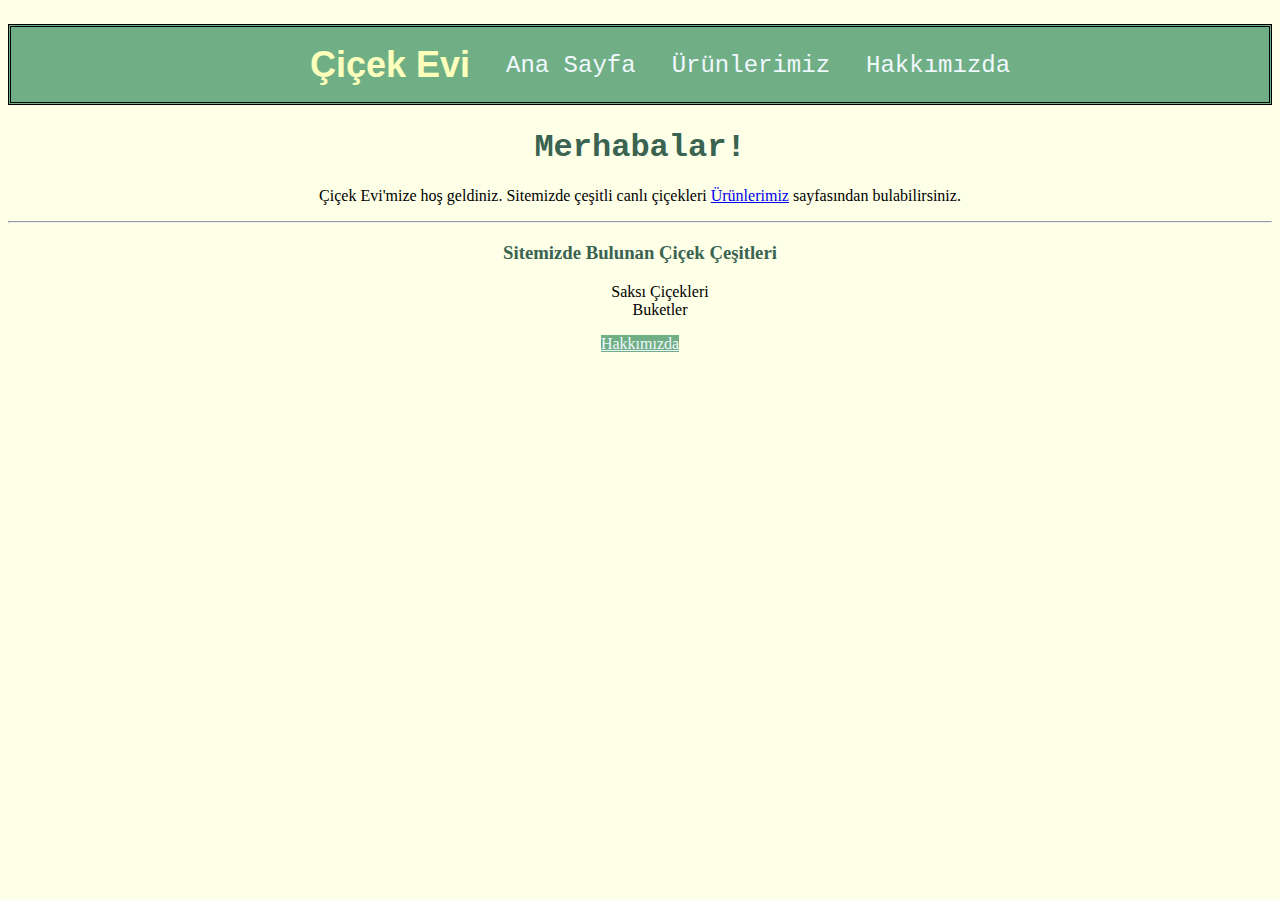
<file: index.html>
<!doctype html>
<html lang="en">
  <head>
    <!-- Required meta tags -->
    <meta charset="utf-8">
    <meta name="viewport" content="width=device-width, initial-scale=1, shrink-to-fit=no">

    <!-- Bootstrap CSS -->
    <link rel="stylesheet" href="https://cdn.jsdelivr.net/npm/bootstrap@4.5.3/dist/css/bootstrap.min.css" integrity="sha384-TX8t27EcRE3e/ihU7zmQxVncDAy5uIKz4rEkgIXeMed4M0jlfIDPvg6uqKI2xXr2" crossorigin="anonymous">
    <link rel="stylesheet" href="css/style.css">
    <title>Çiçek Evi</title>
  </head>
  <body style="background-color: #FDFFE7;">
    <!--navbar start-->
    <nav>
        <ul class="header">
            <li class="headerli"> 
                <h2>Çiçek Evi</h2>
            </li>
            &nbsp;&nbsp;&nbsp;&nbsp;&nbsp;&nbsp;
            <li class="headerli">
                <a href="index.html">Ana Sayfa</a>
            </li>
            &nbsp;&nbsp;&nbsp;&nbsp;&nbsp;&nbsp;
            <li class="headerli">
                <a href="urunlerimiz.html">Ürünlerimiz</a>
            </li>
            &nbsp;&nbsp;&nbsp;&nbsp;&nbsp;&nbsp;
            <li class="headerli">
                <a href="hakkimizda.html">Hakkımızda</a>
            </li>
        </ul>
    </nav>
    <!--navbar end-->

    <div class="jumbotron">
        <h1 class="display-4">Merhabalar!</h1>
        <p class="lead"> 
            Çiçek Evi'mize hoş geldiniz.  Sitemizde çeşitli canlı çiçekleri 
            <a href="urunlerimiz.html"> Ürünlerimiz</a> 
            sayfasından bulabilirsiniz.
        </p>
        <hr class="my-4">
        <h3 style="color:#3A6351;">Sitemizde Bulunan Çiçek Çeşitleri</h3>
        <ul class=jumbotronul>
            <li>Saksı Çiçekleri</li>
            <li>Buketler</li>
        </ul>

        <a class="btn" 
           href="hakkimizda.html" 
           role="button">
           Hakkımızda
        </a>
    </div>









    <!-- Optional JavaScript; choose one of the two! -->

    <!-- Option 1: jQuery and Bootstrap Bundle (includes Popper) -->
    <script src="https://code.jquery.com/jquery-3.5.1.slim.min.js" integrity="sha384-DfXdz2htPH0lsSSs5nCTpuj/zy4C+OGpamoFVy38MVBnE+IbbVYUew+OrCXaRkfj" crossorigin="anonymous"></script>
    <script src="https://cdn.jsdelivr.net/npm/bootstrap@4.5.3/dist/js/bootstrap.bundle.min.js" integrity="sha384-ho+j7jyWK8fNQe+A12Hb8AhRq26LrZ/JpcUGGOn+Y7RsweNrtN/tE3MoK7ZeZDyx" crossorigin="anonymous"></script>

    <!-- Option 2: jQuery, Popper.js, and Bootstrap JS
    <script src="https://code.jquery.com/jquery-3.5.1.slim.min.js" integrity="sha384-DfXdz2htPH0lsSSs5nCTpuj/zy4C+OGpamoFVy38MVBnE+IbbVYUew+OrCXaRkfj" crossorigin="anonymous"></script>
    <script src="https://cdn.jsdelivr.net/npm/popper.js@1.16.1/dist/umd/popper.min.js" integrity="sha384-9/reFTGAW83EW2RDu2S0VKaIzap3H66lZH81PoYlFhbGU+6BZp6G7niu735Sk7lN" crossorigin="anonymous"></script>
    <script src="https://cdn.jsdelivr.net/npm/bootstrap@4.5.3/dist/js/bootstrap.min.js" integrity="sha384-w1Q4orYjBQndcko6MimVbzY0tgp4pWB4lZ7lr30WKz0vr/aWKhXdBNmNb5D92v7s" crossorigin="anonymous"></script>
    -->
  </body>
</html>
</file>
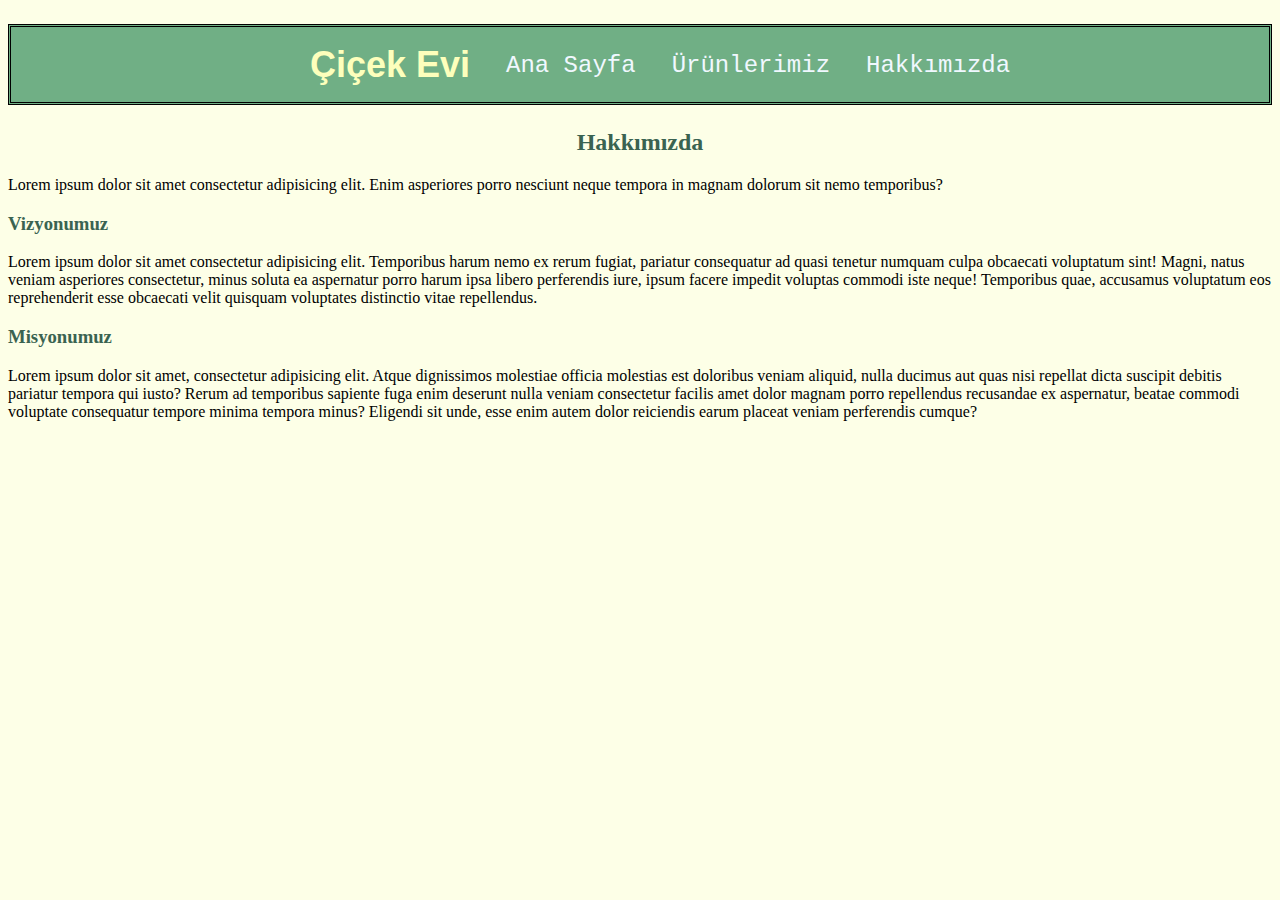
<file: hakkimizda.html>
<!doctype html>
<html lang="en">
  <head>
    <!-- Required meta tags -->
    <meta charset="utf-8">
    <meta name="viewport" content="width=device-width, initial-scale=1, shrink-to-fit=no">

    <!-- Bootstrap CSS -->
    <link rel="stylesheet" href="https://cdn.jsdelivr.net/npm/bootstrap@4.5.3/dist/css/bootstrap.min.css" integrity="sha384-TX8t27EcRE3e/ihU7zmQxVncDAy5uIKz4rEkgIXeMed4M0jlfIDPvg6uqKI2xXr2" crossorigin="anonymous">
    <link rel="stylesheet" href="css/style.css">
    <title>Hakkımızda</title>
  </head>
  <body style="background-color: #FDFFE7;">
    <!--navbar start-->
    <nav>
        <ul class="header">
            <li class="headerli"> 
                <h2>Çiçek Evi</h2>
            </li>
            &nbsp;&nbsp;&nbsp;&nbsp;&nbsp;&nbsp;
            <li class="headerli">
                <a href="index.html">Ana Sayfa</a>
            </li>
            &nbsp;&nbsp;&nbsp;&nbsp;&nbsp;&nbsp;
            <li class="headerli">
                <a href="urunlerimiz.html">Ürünlerimiz</a>
            </li>
            &nbsp;&nbsp;&nbsp;&nbsp;&nbsp;&nbsp;
            <li class="headerli">
                <a href="hakkimizda.html">Hakkımızda</a>
            </li>
        </ul>
    </nav>
    <!--navbar end-->
    <div class="cardh">
        <div class="card-body">
            <h2 style="color:#3A6351; text-align: center;">Hakkımızda</h2>
            <p>Lorem ipsum dolor sit amet consectetur adipisicing elit. Enim asperiores porro nesciunt neque tempora in magnam dolorum sit nemo temporibus?</p>
            <p>
            <h3 style="color:#3A6351">Vizyonumuz</h3>
            Lorem ipsum dolor sit amet consectetur adipisicing elit. Temporibus harum nemo ex rerum fugiat, pariatur consequatur ad quasi tenetur numquam culpa obcaecati voluptatum sint! Magni, natus veniam asperiores consectetur, minus soluta ea aspernatur porro harum ipsa libero perferendis iure, ipsum facere impedit voluptas commodi iste neque! Temporibus quae, accusamus voluptatum eos reprehenderit esse obcaecati velit quisquam voluptates distinctio vitae repellendus.
            </p>
            <p>
            <h3 style="color:#3A6351">Misyonumuz</h3>
            Lorem ipsum dolor sit amet, consectetur adipisicing elit. Atque dignissimos molestiae officia molestias est doloribus veniam aliquid, nulla ducimus aut quas nisi repellat dicta suscipit debitis pariatur tempora qui iusto? Rerum ad temporibus sapiente fuga enim deserunt nulla veniam consectetur facilis amet dolor magnam porro repellendus recusandae ex aspernatur, beatae commodi voluptate consequatur tempore minima tempora minus? Eligendi sit unde, esse enim autem dolor reiciendis earum placeat veniam perferendis cumque?
            </p>
        </div>
      </div>

   
    <!-- Optional JavaScript; choose one of the two! -->

    <!-- Option 1: jQuery and Bootstrap Bundle (includes Popper) -->
    <script src="https://code.jquery.com/jquery-3.5.1.slim.min.js" integrity="sha384-DfXdz2htPH0lsSSs5nCTpuj/zy4C+OGpamoFVy38MVBnE+IbbVYUew+OrCXaRkfj" crossorigin="anonymous"></script>
    <script src="https://cdn.jsdelivr.net/npm/bootstrap@4.5.3/dist/js/bootstrap.bundle.min.js" integrity="sha384-ho+j7jyWK8fNQe+A12Hb8AhRq26LrZ/JpcUGGOn+Y7RsweNrtN/tE3MoK7ZeZDyx" crossorigin="anonymous"></script>

    <!-- Option 2: jQuery, Popper.js, and Bootstrap JS
    <script src="https://code.jquery.com/jquery-3.5.1.slim.min.js" integrity="sha384-DfXdz2htPH0lsSSs5nCTpuj/zy4C+OGpamoFVy38MVBnE+IbbVYUew+OrCXaRkfj" crossorigin="anonymous"></script>
    <script src="https://cdn.jsdelivr.net/npm/popper.js@1.16.1/dist/umd/popper.min.js" integrity="sha384-9/reFTGAW83EW2RDu2S0VKaIzap3H66lZH81PoYlFhbGU+6BZp6G7niu735Sk7lN" crossorigin="anonymous"></script>
    <script src="https://cdn.jsdelivr.net/npm/bootstrap@4.5.3/dist/js/bootstrap.min.js" integrity="sha384-w1Q4orYjBQndcko6MimVbzY0tgp4pWB4lZ7lr30WKz0vr/aWKhXdBNmNb5D92v7s" crossorigin="anonymous"></script>
    -->
  </body>
</html>
</file>
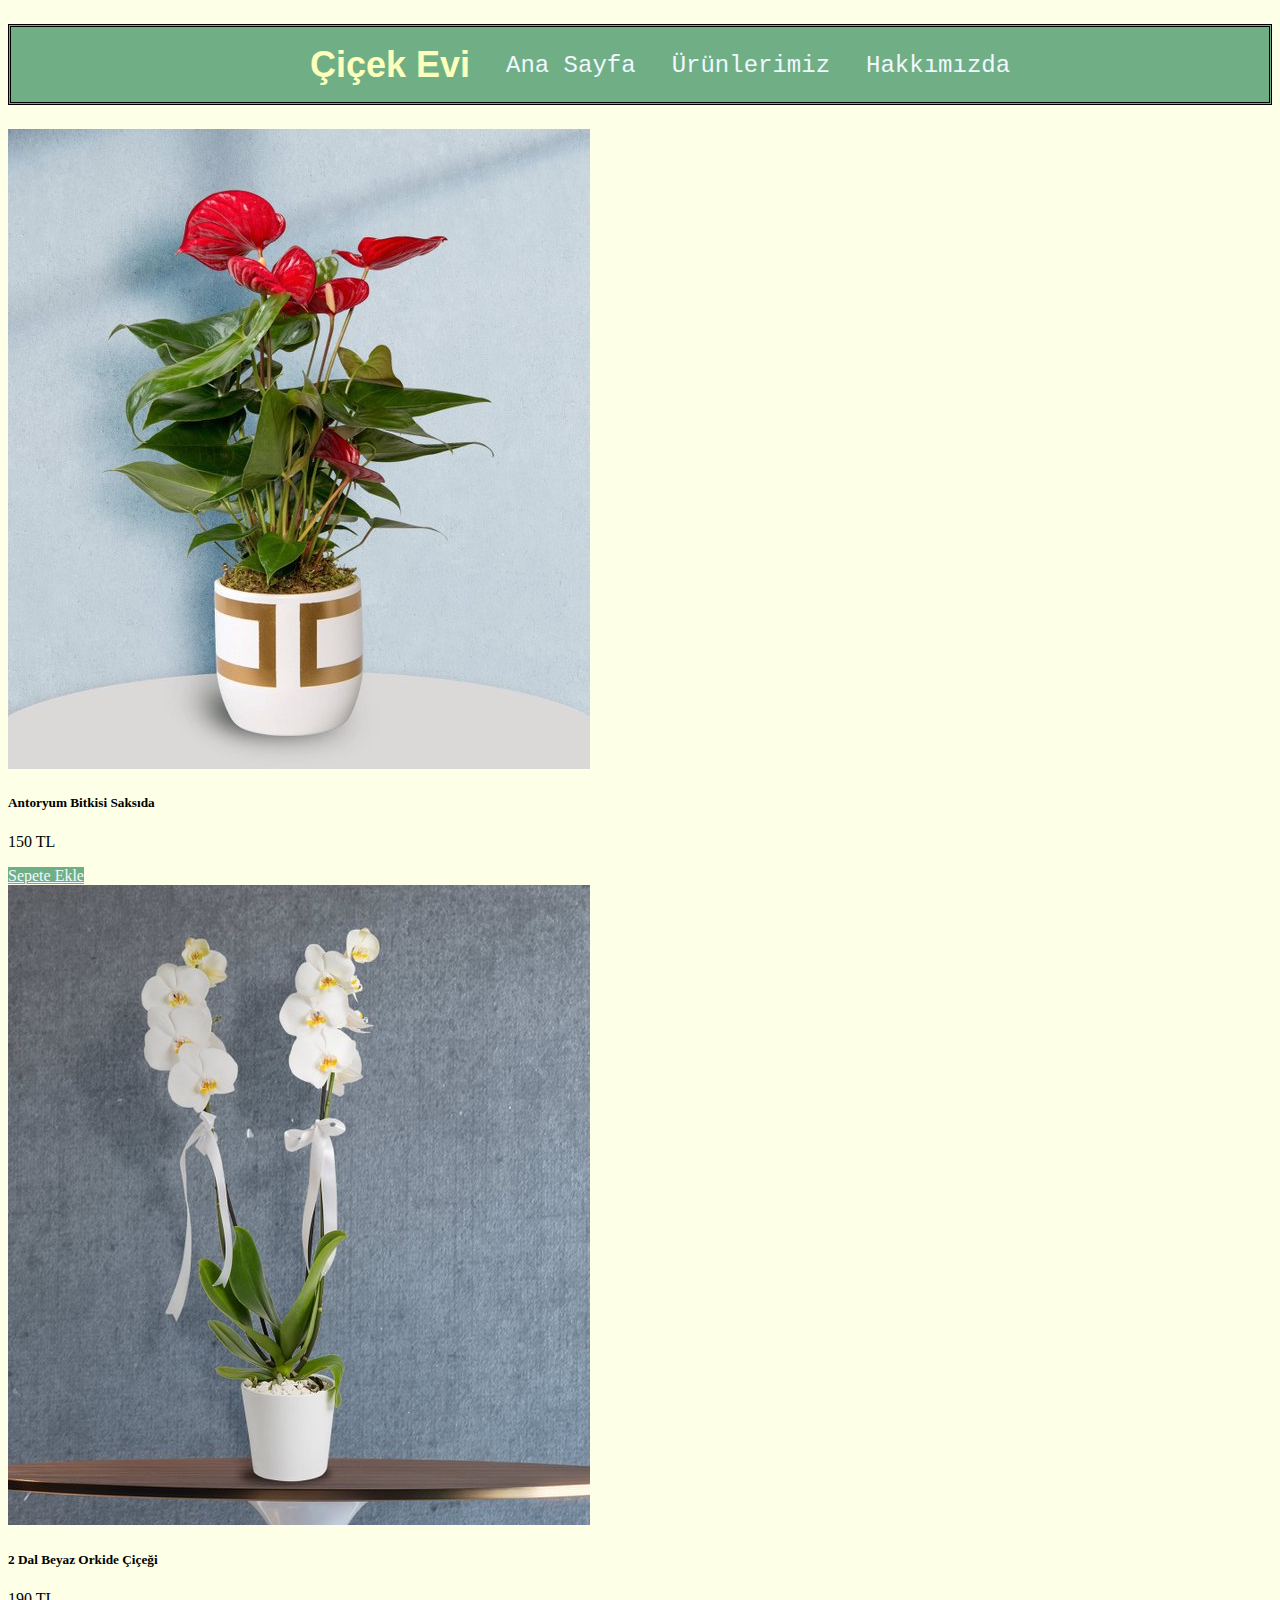
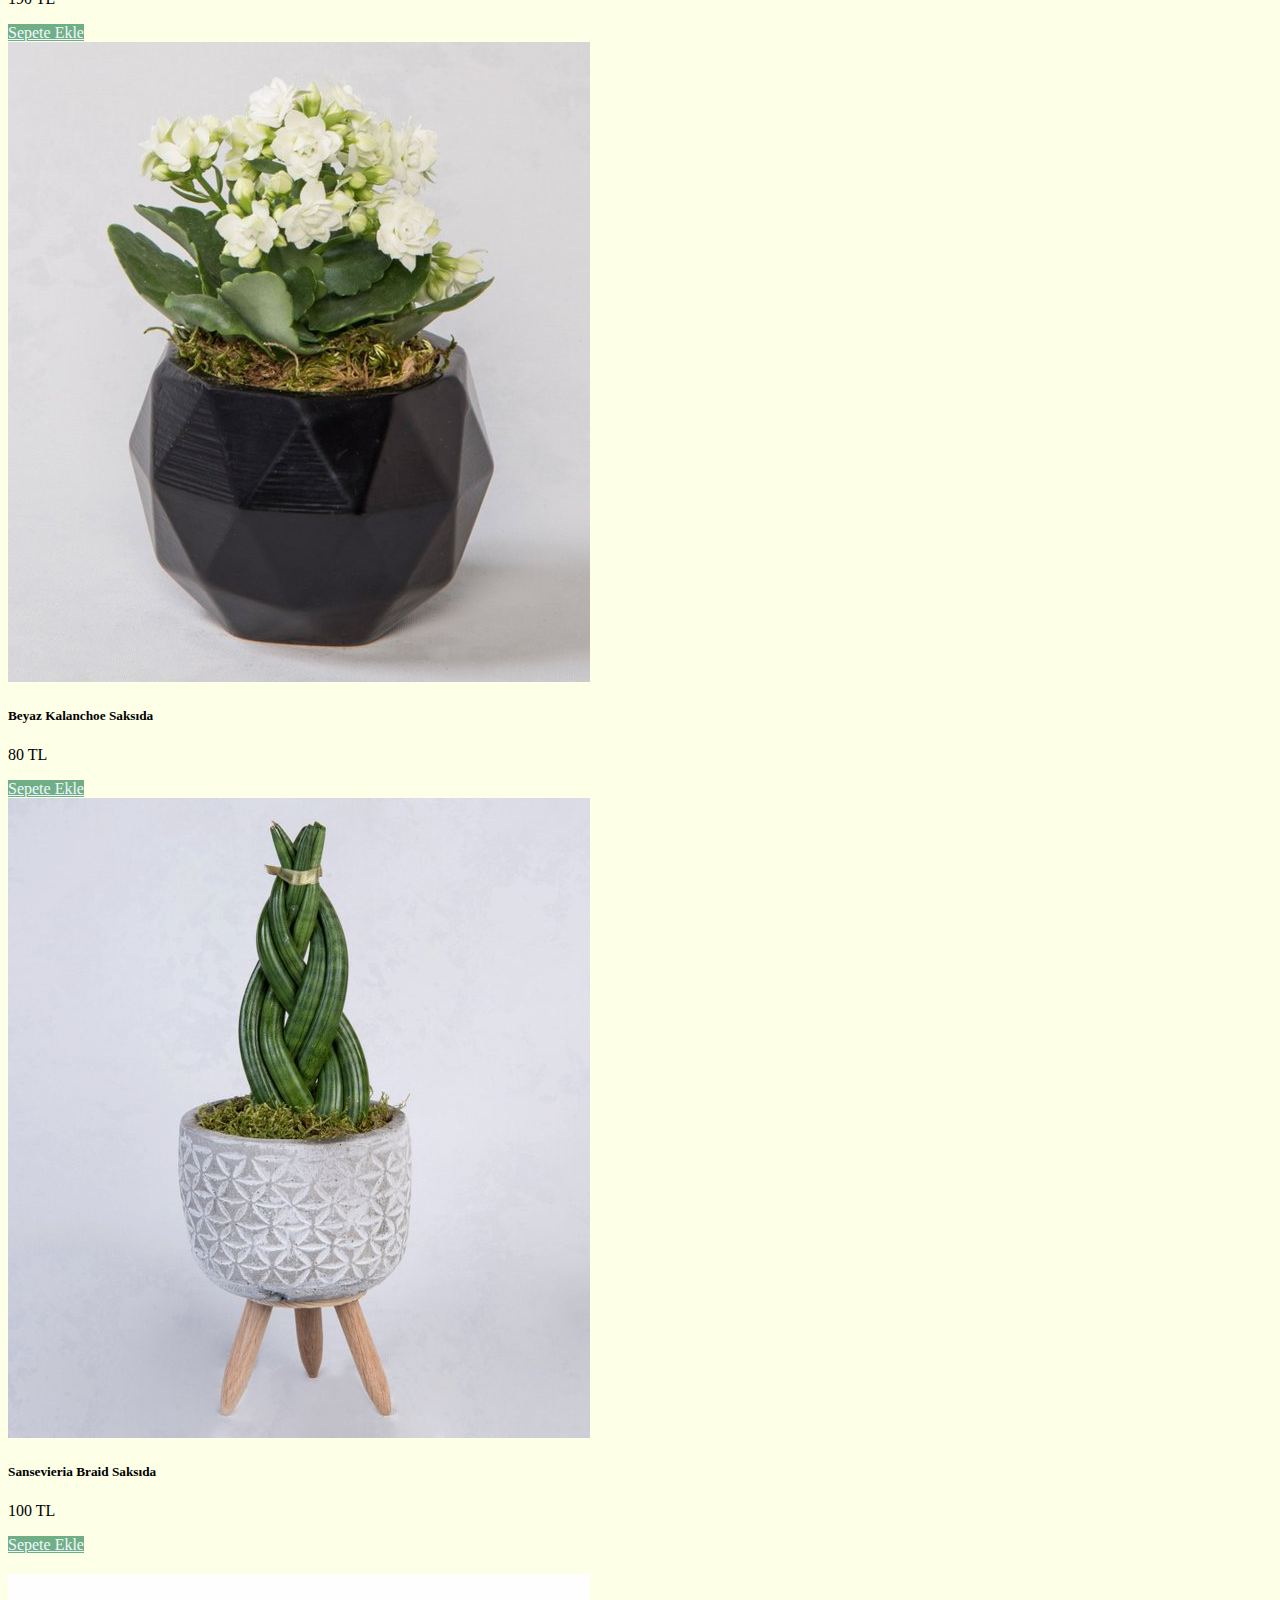
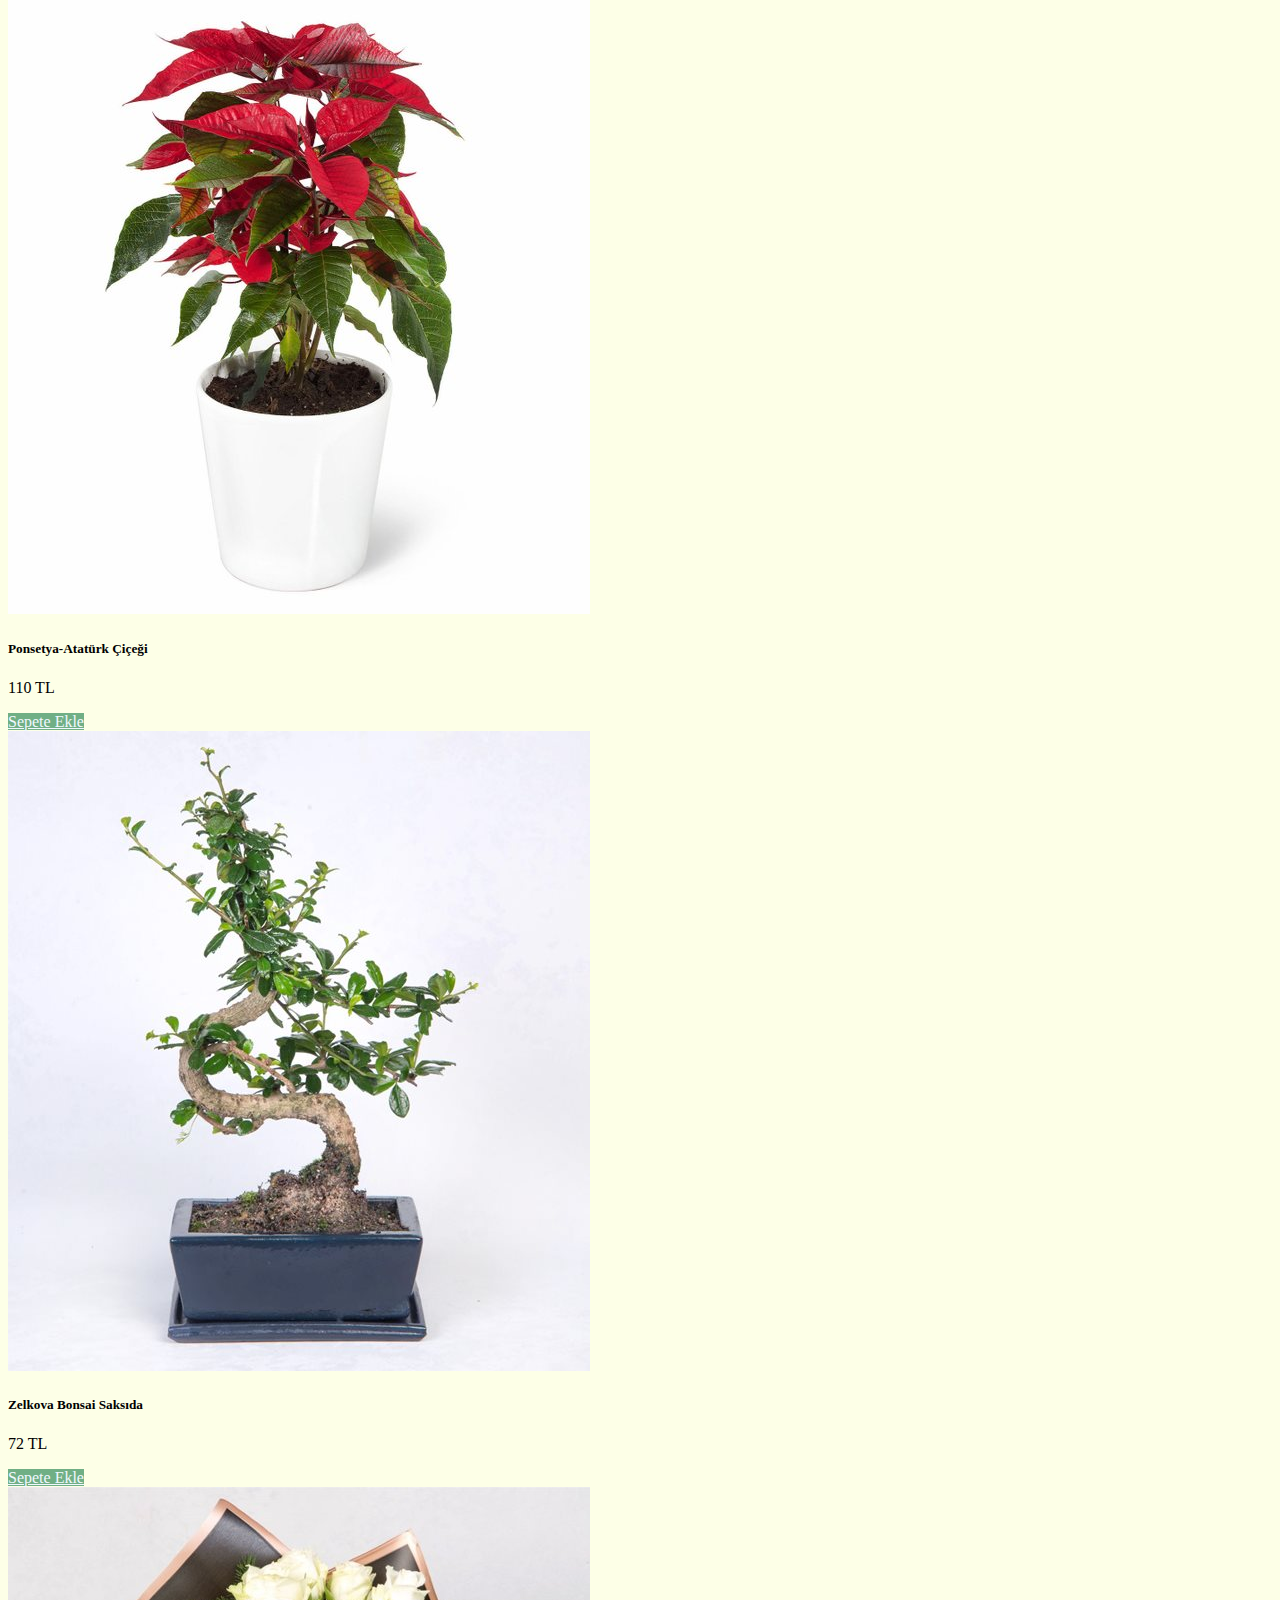
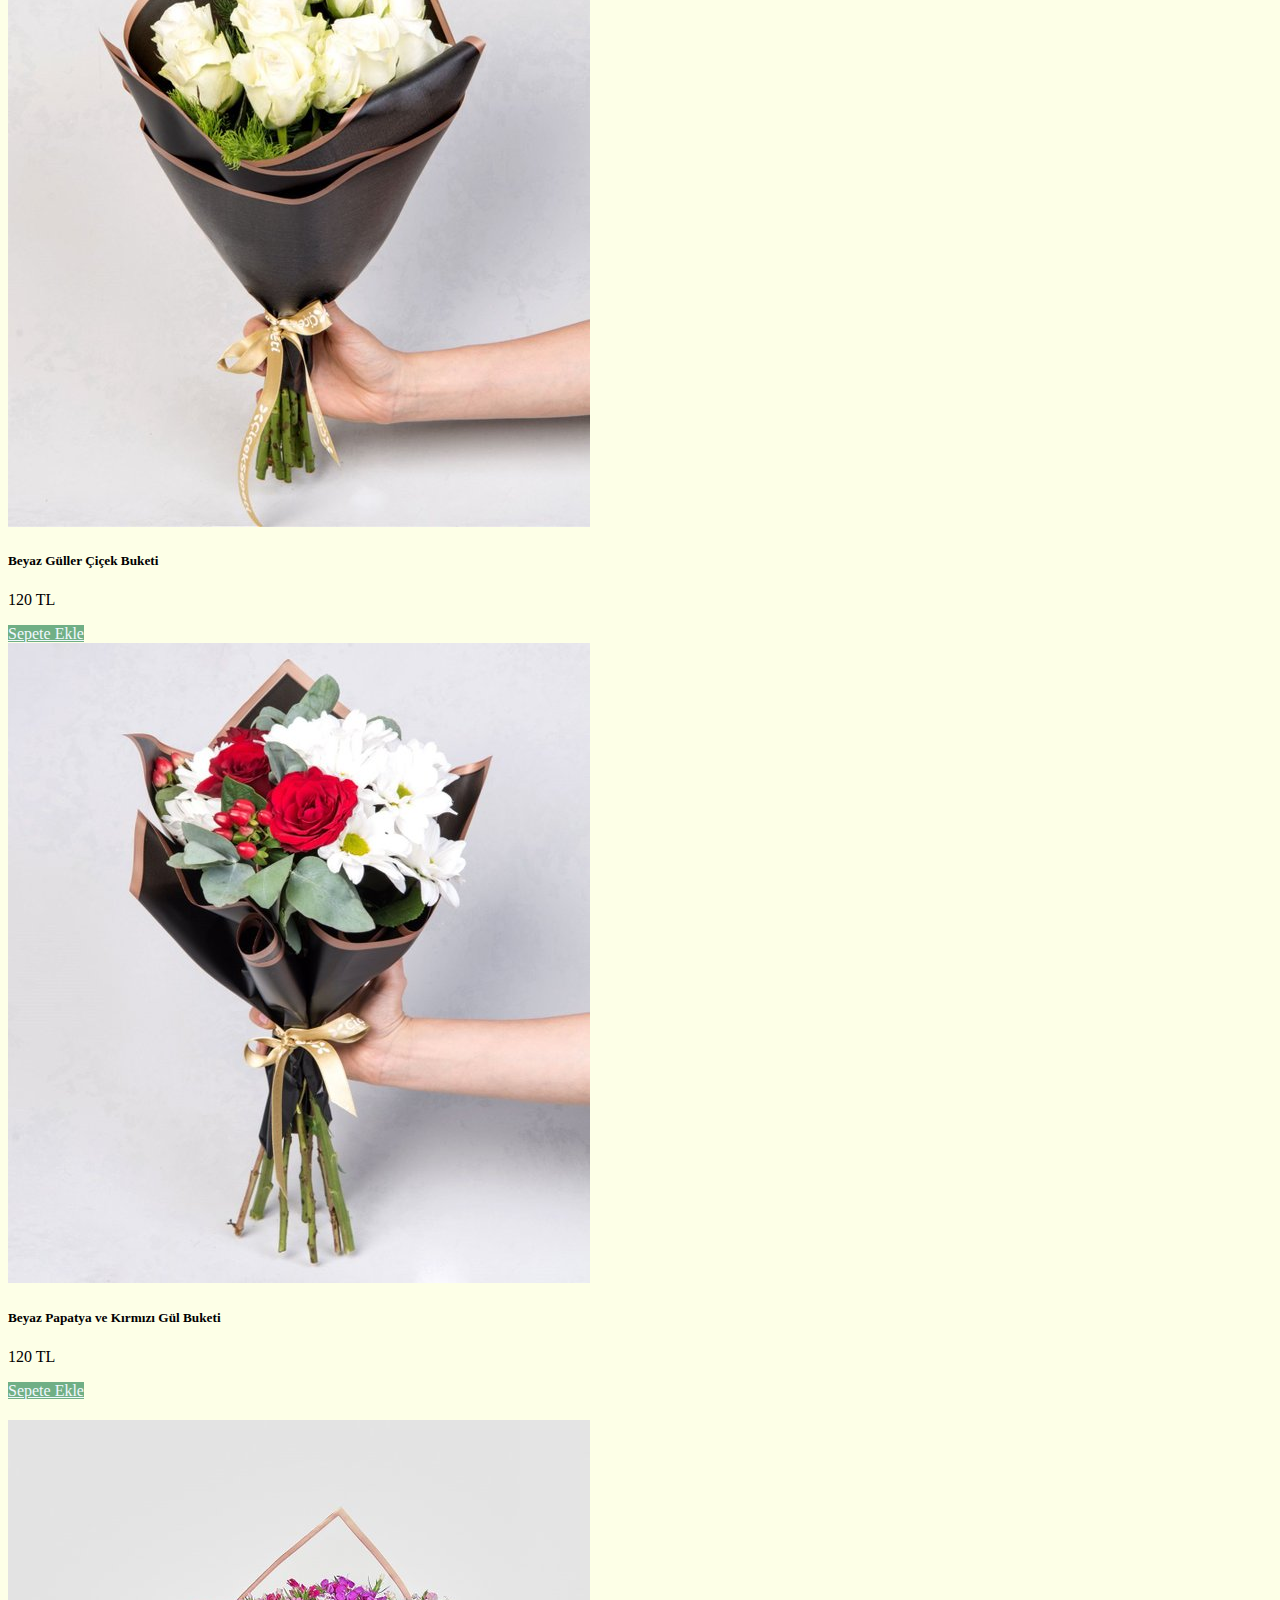
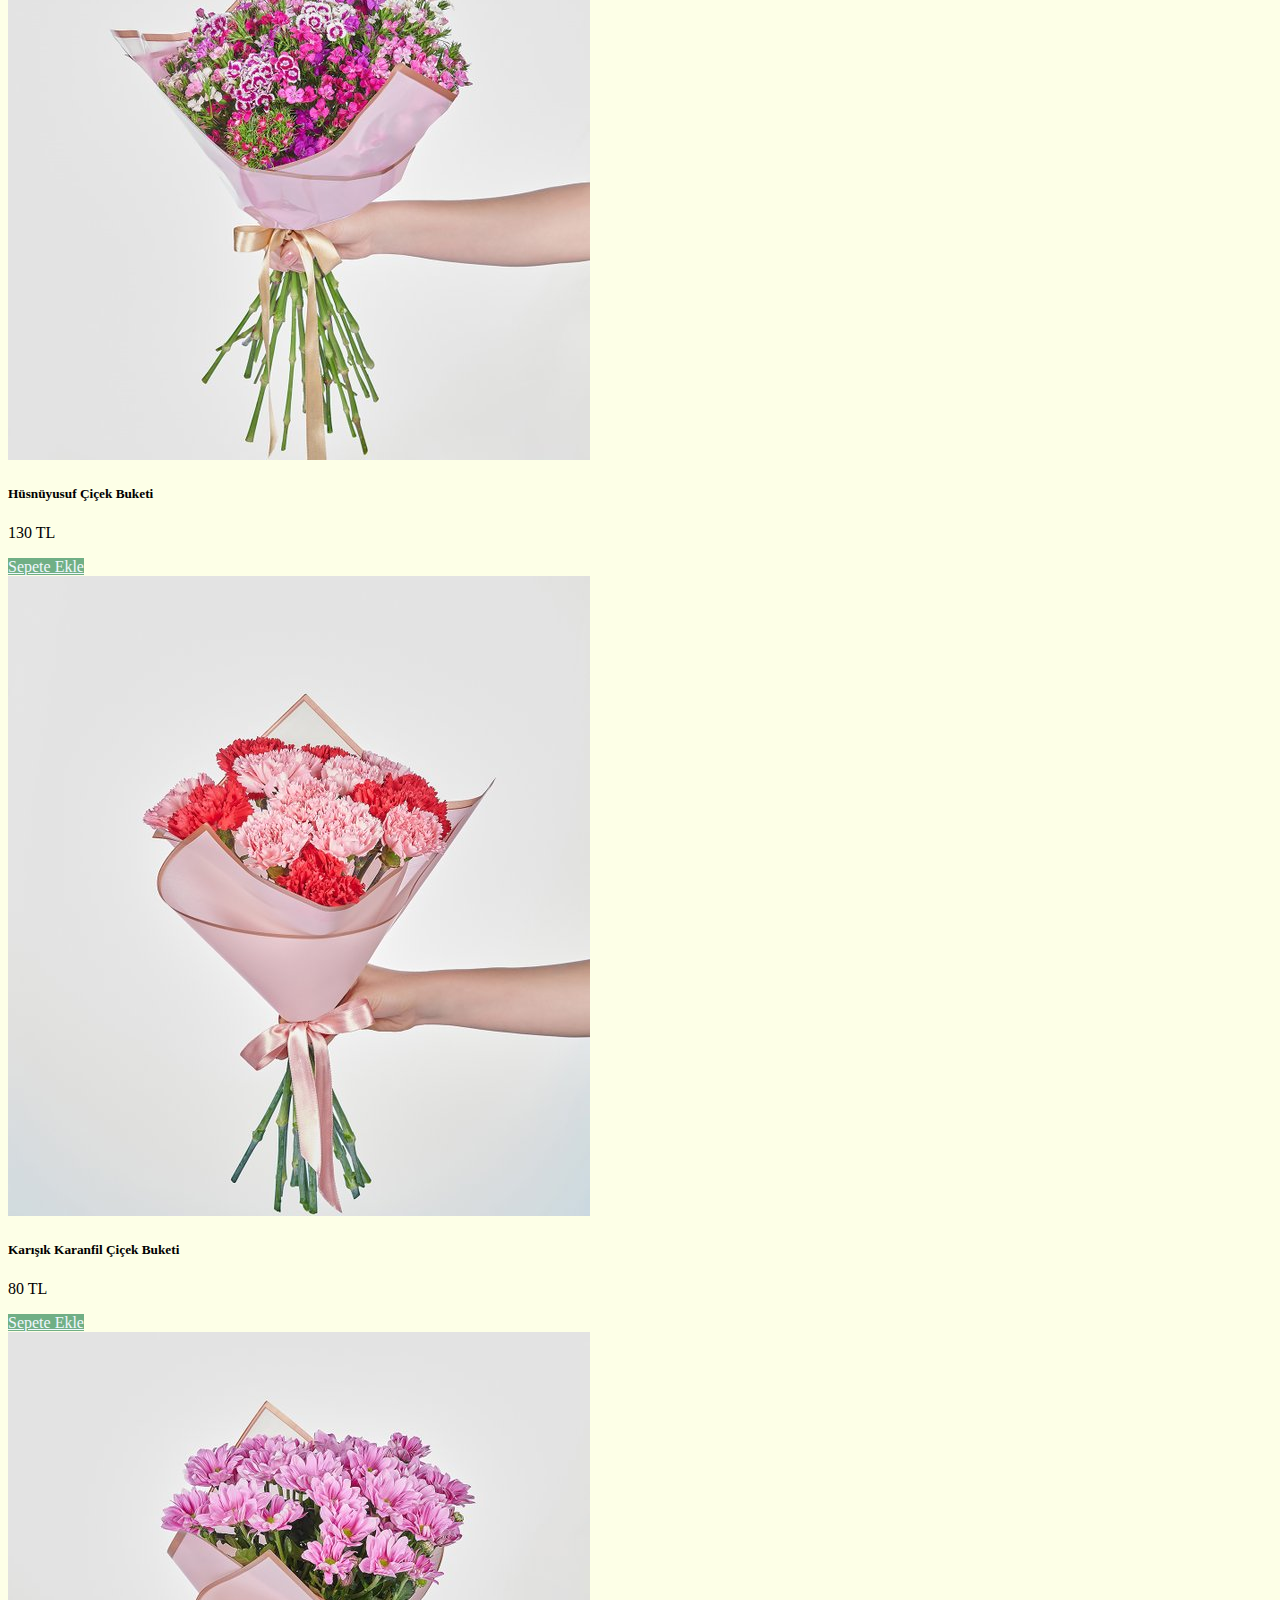
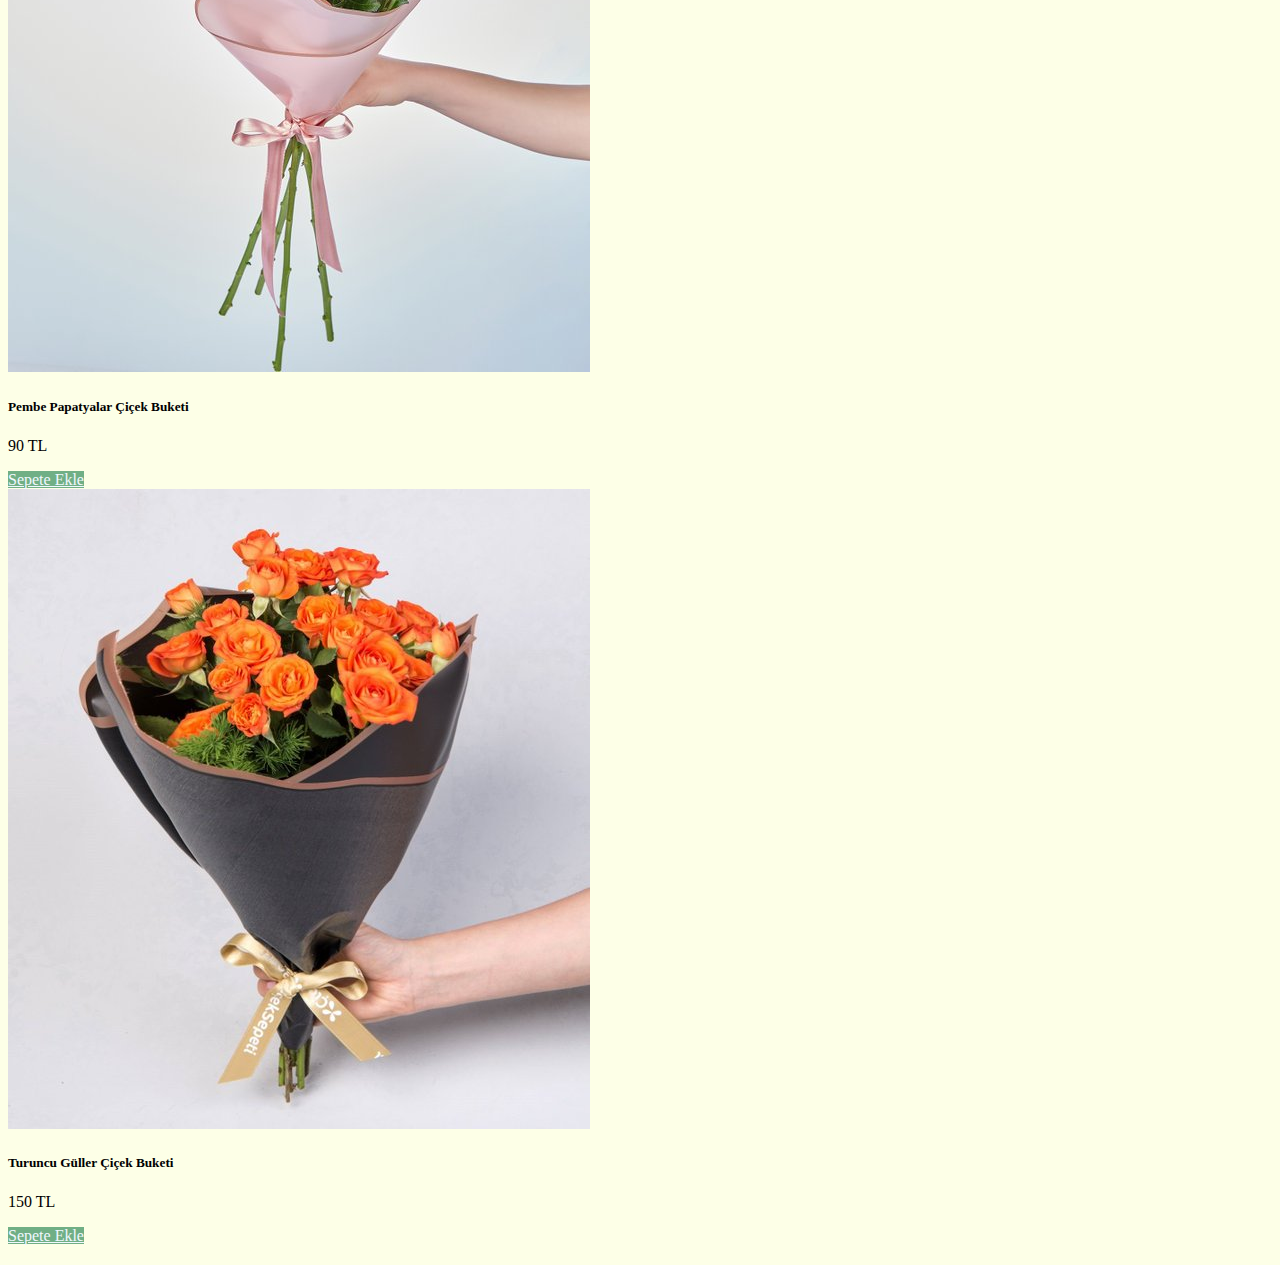
<file: urunlerimiz.html>
<!doctype html>
<html lang="en">
  <head>
    <!-- Required meta tags -->
    <meta charset="utf-8">
    <meta name="viewport" content="width=device-width, initial-scale=1, shrink-to-fit=no">

    <!-- Bootstrap CSS -->
    <link rel="stylesheet" href="https://cdn.jsdelivr.net/npm/bootstrap@4.5.3/dist/css/bootstrap.min.css" integrity="sha384-TX8t27EcRE3e/ihU7zmQxVncDAy5uIKz4rEkgIXeMed4M0jlfIDPvg6uqKI2xXr2" crossorigin="anonymous">
    <link rel="stylesheet" href="css/style.css">
    <title>Ürünlerimiz</title>
  </head>
  <body style="background-color: #FDFFE7;">
    <!--navbar start-->
    <nav>
        <ul class="header">
            <li class="headerli"> 
                <h2>Çiçek Evi</h2>
            </li>
            &nbsp;&nbsp;&nbsp;&nbsp;&nbsp;&nbsp;
            <li class="headerli">
                <a href="index.html">Ana Sayfa</a>
            </li>
            &nbsp;&nbsp;&nbsp;&nbsp;&nbsp;&nbsp;
            <li class="headerli">
                <a href="urunlerimiz.html">Ürünlerimiz</a>
            </li>
            &nbsp;&nbsp;&nbsp;&nbsp;&nbsp;&nbsp;
            <li class="headerli">
                <a href="hakkimizda.html">Hakkımızda</a>
            </li>
        </ul>
    </nav>
    <!--navbar end-->
     <main class="container">
         <div class="row">
             <div class="col">
                <div class="card" style="width: 15rem;">
                    <img 
                        src="img.jpg/Antoryum.jpg" 
                        class="card-img-top" 
                        alt="Antoryum">
                    <div class="card-body">
                        <h5 class="card-title">Antoryum Bitkisi Saksıda</h5>
                        <p class="card-text">150 TL</p>
                        <a href="#" class="btn btn-primary btn1">Sepete Ekle</a>
                    </div>
                </div>
             </div>
             <div class="col">
                <div class="card" style="width: 15rem;">
                    <img 
                        src="img.jpg/orkide.jpg" 
                        class="card-img-top" 
                        alt="Orkide">
                    <div class="card-body">
                        <h5 class="card-title">2 Dal Beyaz Orkide Çiçeği</h5>
                        <p class="card-text">190 TL</p>
                        <a href="#" class="btn btn-primary btn1">Sepete Ekle</a>
                    </div>
                </div>
             </div>
             <div class="col">
                <div class="card" style="width: 15rem;">
                    <img 
                        src="img.jpg/Kalanchoe.jpg" 
                        class="card-img-top" 
                        alt="Kalanchoe">
                    <div class="card-body">
                        <h5 class="card-title">Beyaz Kalanchoe Saksıda</h5>
                        <p class="card-text">80 TL</p>
                        <a href="#" class="btn btn-primary btn1">Sepete Ekle</a>
                    </div>
                </div>
             </div>
             <div class="col">
                <div class="card" style="width: 15rem;">
                    <img 
                        src="img.jpg/Sansevieria Braid.jpg" 
                        class="card-img-top" 
                        alt="Sansevieria Braid">
                    <div class="card-body">
                        <h5 class="card-title">Sansevieria Braid Saksıda</h5>
                        <p class="card-text">100 TL</p>
                        <a href="#" class="btn btn-primary btn1">Sepete Ekle</a>
                    </div>
                </div>
            </div>
         </div>

         <div class="row">
            <div class="col">
                <div class="card" style="width: 15rem;">
                    <img 
                        src="img.jpg/ponsetya-atatürk çiçeği.jpg" 
                        class="card-img-top" 
                        alt="Ponsetya-Atatürk Çiçeği">
                    <div class="card-body">
                        <h5 class="card-title">Ponsetya-Atatürk Çiçeği</h5>
                        <p class="card-text">110 TL</p>
                        <a href="#" class="btn btn-primary btn1">Sepete Ekle</a>
                    </div>
                </div>
            </div>
            <div class="col">
                <div class="card" style="width: 15rem;">
                    <img 
                        src="img.jpg/Zelkova Bonsai.jpg" 
                        class="card-img-top" 
                        alt="Zelkova Bonsai">
                    <div class="card-body">
                        <h5 class="card-title">Zelkova Bonsai Saksıda</h5>
                        <p class="card-text">72 TL</p>
                        <a href="#" class="btn btn-primary btn1">Sepete Ekle</a>
                    </div>
                </div>
            </div>
            <div class="col">
                <div class="card" style="width: 15rem;">
                    <img 
                        src="img.jpg/Beyaz Gül Buketi.jpg" 
                        class="card-img-top" 
                        alt="Beyaz Gül Buketi">
                    <div class="card-body">
                        <h5 class="card-title">Beyaz Güller Çiçek Buketi </h5>
                        <p class="card-text">120 TL</p>
                        <a href="#" class="btn btn-primary btn1">Sepete Ekle</a>
                    </div>
                </div>
            </div>
            <div class="col">
                <div class="card" style="width: 15rem;">
                    <img 
                        src="img.jpg/Beyaz Papatyalar ve Kırmızı Güller Çiçek Buketi.jpg" 
                        class="card-img-top" 
                        alt="Beyaz Papatyalar ve Kırmızı Güller Çiçek Buketi">
                    <div class="card-body">
                        <h5 class="card-title">Beyaz Papatya ve Kırmızı Gül Buketi</h5>
                        <p class="card-text">120 TL</p>
                        <a href="#" class="btn btn-primary btn1">Sepete Ekle</a>
                    </div>
                </div>
            </div>
        </div>
        <div class="row">
            <div class="col">
                <div class="card" style="width: 15rem;">
                    <img 
                        src="img.jpg/Hüsnüyusuf Çiçek Buketi.jpg" 
                        class="card-img-top" 
                        alt="Hüsnüyusuf Çiçek Buketi">
                    <div class="card-body">
                        <h5 class="card-title">Hüsnüyusuf Çiçek Buketi</h5>
                        <p class="card-text">130 TL</p>
                        <a href="#" class="btn btn-primary btn1">Sepete Ekle</a>
                    </div>
                </div>
            </div>
            <div class="col">
                <div class="card" style="width: 15rem;">
                    <img 
                        src="img.jpg/Karışık Karanfil Çiçek Buketi.jpg" 
                        class="card-img-top" 
                        alt="Karışık Karanfil Çiçek Buketi">
                    <div class="card-body">
                        <h5 class="card-title">Karışık Karanfil Çiçek Buketi</h5>
                        <p class="card-text">80 TL</p>
                        <a href="#" class="btn btn-primary btn1">Sepete Ekle</a>
                    </div>
                </div>
            </div>
            <div class="col">
                <div class="card" style="width: 15rem;">
                    <img 
                        src="img.jpg/Pembe Papatyalar Çiçek Buketi.jpg" 
                        class="card-img-top" 
                        alt="Pembe Papatyalar Çiçek Buketi">
                    <div class="card-body">
                        <h5 class="card-title">Pembe Papatyalar Çiçek Buketi</h5>
                        <p class="card-text">90 TL</p>
                        <a href="#" class="btn btn-primary btn1" >Sepete Ekle</a>
                    </div>
                </div>
            </div>
            <div class="col">
                <div class="card" style="width: 15rem;">
                    <img 
                        src="img.jpg/Turuncu Güller Çiçek Buketi.jpg"
                        class="card-img-top" 
                        alt="Turuncu Güller Çiçek Buketi">
                    <div class="card-body">
                        <h5 class="card-title">Turuncu Güller Çiçek Buketi</h5>
                        <p class="card-text">150 TL</p>
                        <a href="#" class="btn btn-primary btn1" >Sepete Ekle</a>
                    </div>
                </div>
            </div>
     </main>




    <!-- Optional JavaScript; choose one of the two! -->

    <!-- Option 1: jQuery and Bootstrap Bundle (includes Popper) -->
    <script src="https://code.jquery.com/jquery-3.5.1.slim.min.js" integrity="sha384-DfXdz2htPH0lsSSs5nCTpuj/zy4C+OGpamoFVy38MVBnE+IbbVYUew+OrCXaRkfj" crossorigin="anonymous"></script>
    <script src="https://cdn.jsdelivr.net/npm/bootstrap@4.5.3/dist/js/bootstrap.bundle.min.js" integrity="sha384-ho+j7jyWK8fNQe+A12Hb8AhRq26LrZ/JpcUGGOn+Y7RsweNrtN/tE3MoK7ZeZDyx" crossorigin="anonymous"></script>

    <!-- Option 2: jQuery, Popper.js, and Bootstrap JS
    <script src="https://code.jquery.com/jquery-3.5.1.slim.min.js" integrity="sha384-DfXdz2htPH0lsSSs5nCTpuj/zy4C+OGpamoFVy38MVBnE+IbbVYUew+OrCXaRkfj" crossorigin="anonymous"></script>
    <script src="https://cdn.jsdelivr.net/npm/popper.js@1.16.1/dist/umd/popper.min.js" integrity="sha384-9/reFTGAW83EW2RDu2S0VKaIzap3H66lZH81PoYlFhbGU+6BZp6G7niu735Sk7lN" crossorigin="anonymous"></script>
    <script src="https://cdn.jsdelivr.net/npm/bootstrap@4.5.3/dist/js/bootstrap.min.js" integrity="sha384-w1Q4orYjBQndcko6MimVbzY0tgp4pWB4lZ7lr30WKz0vr/aWKhXdBNmNb5D92v7s" crossorigin="anonymous"></script>
    -->
  </body>
</html>
</file>
<file: css/style.css>
.header {
    list-style: none;
    display: flex;
    justify-content:center;
    align-items: center;
    font-size: 24px;
    height: 75px;
    background-color:#70AF85;
    border-style:double;
}

.headerli {
    color: #FDFFBC; 
    font-family:'Franklin Gothic Medium', 'Arial Narrow', Arial, sans-serif;
}

.headerli a {
    color: aliceblue; 
    font-family:'Courier New', Courier, monospace;
    text-decoration:none;
}

.headerli a:hover {
    text-decoration:underline;
}

.jumbotron {
    text-align: center;
    background-color: #FDFFE7;
    
}

.display-4 {
    font-family: 'Courier New', Courier, monospace;
    color:#3A6351;
}

.jumbotronul {
    list-style: none;
}

.btn {
    color: aliceblue;
    background-color: #70AF85;
}

.row {
    margin-bottom:20px;
}

.btn1 {
    border:none;
} 

.card:hover {
    border:white;
    border-style: outset;
}
</file>
